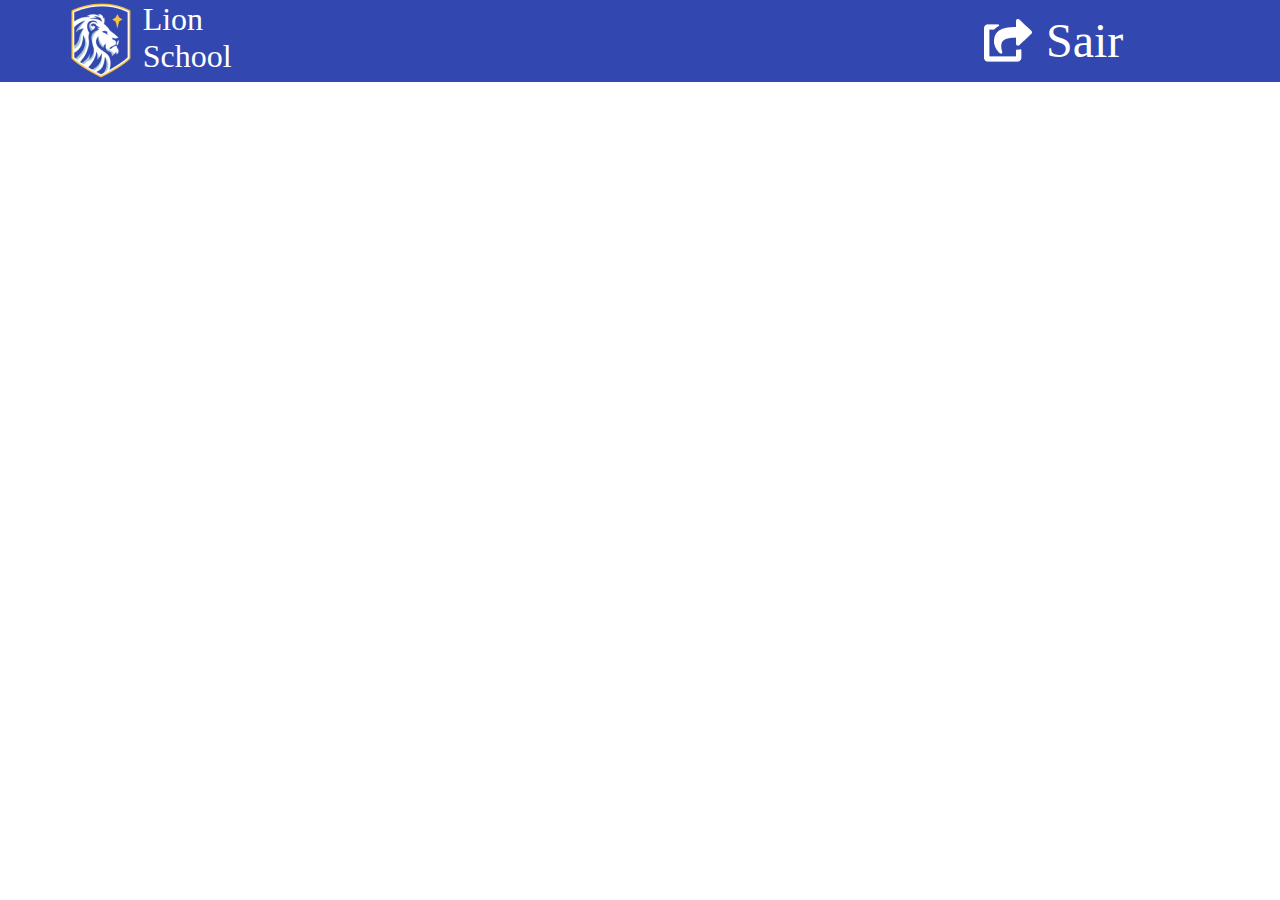
<file: pages/desempenho.html>
<!DOCTYPE html>
<html lang="en">
<head>
    <meta charset="UTF-8">
    <meta http-equiv="X-UA-Compatible" content="IE=edge">
    <meta name="viewport" content="width=device-width, initial-scale=1.0">
    <script src="../js/desempenho.js" defer type="module"></script>
    <link rel="stylesheet" href="../css/reset.css">
    <link rel="stylesheet" href="../css/style.css">
    <link rel="stylesheet" href="../css/header.css">
    <link rel="stylesheet" href="./css/desempenho.css">
    <link rel="stylesheet" href="../css/footer.css">
    <title>Desempenho Aluno</title>
</head>
<body>
    <header>
        <div class="caixa-header">
            <div class="logo-header">
                <a href="../index.html" class="logo-link">
                    <img src="../imgs/logo-image.png" class="logo-lion-img" alt="">
                    <div class="caixa-span">
                        <span class="span-header-lion">Lion School</span>
                    </div> 
                </a>  
            </div>
            <div class="exit-header">
                <a href="./alunos.html" class="logo-link">
                    <img src="../imgs/Vector.png" class="exit-header-img" alt="">
                <span class="span-header-exit">Sair</span>
                </a>
            </div>
        </div>
    </header>
    <main></main>
    <footer>
        <div class="caixa-footer">
            <div class="infos-contato">
                <div class="contato">
                    <i class="fa-solid fa-phone"></i>
                    <span>(11) 4774-4700</span>
                </div>
                <div class="contato">
                    <i class="fa-solid fa-envelope"></i>
                    <span>lionschool@gmail.com</span>
                </div>
                <div class="contato">
                    <i class="fa-solid fa-location-dot"></i>
                    <span>Rua tcc, 211,  Centro, Jandira</span>
                </div>
            </div>
            <div class="copyright">
                <span>Copyright © 2022 | Arthur Augusto</span>
            </div>
            <div class="social-media">
                <div class="social-container">
                    <i class="fa-brands fa-youtube"></i>                 
                </div>
                <div class="social-container">
                    <i class="fa-brands fa-twitter"></i>
                </div>
                <div class="social-container">
                    <i class="fa-brands fa-instagram"></i>
                </div>
                <div class="social-container">
                    <i class="fa-brands fa-facebook-f"></i>
                </div>
            </div>
        </div>
    </footer>
</body>
</html>
</file>
<file: css/style.css>
:root{
    --azul-opaco: #3347B0;
    --sombra-curso: #5b68ab;
    --azul-alunos:#3347B0;
    --amarelo-alunos: #E5B657;
    --cor-nav:#BCC2E5;

}

body{
    display: flex;
    width: 100vw;
    height: 100vh;
    flex-direction: column;
}
</file>
<file: css/header.css>
header {
    background-color: var(--azul-opaco);
    display: flex;
    height: 10vh;
    width: 100vw;
    justify-content: center;
}

.caixa-header{
    display: flex;
    width: 100%;
    justify-content: space-between;
}

.logo-link{
    display: flex;
    gap: 10px;
}

.logo-header{
    display: flex;
    align-items: center;
    width: 300px;
    justify-content: end;
    gap: 10px;
}

.logo-lion-img{
    display: flex;
    width: 4em;
    height:5em;
}

.exit-header-img{
    display: flex;
    width: 3.5em;
    height: 3.5em;
}

.caixa-span{
    display: flex;
    width: 30%;
}

.span-header-lion{
    font-size: clamp(1rem, 5vw, 2rem);
    color: white;
}

.exit-header{
    display: flex;
    align-items: center;
    gap: 10px;
    width: 300px;
}

.span-header-exit{
    font-size: clamp(1rem, 5vw, 3rem);
    color: white;
}

@media(max-width: 1400px){
    .logo-lion-img, .exit-header-img{
        object-fit: scale-down;
    }
}
</file>
<file: pages/css/desempenho.css>
main{
    height: 100vh;
    display: flex;
    align-items: center;
    justify-content: space-around;
}

.info-aluno{
    background: #FFFFFF;
    box-shadow: 0px 0px 12px rgba(0, 0, 0, 0.25);
    height: 50%;
    padding: 7%;
    width: 30%;
    display: flex;
    align-items: center;
    flex-direction: column;
    gap: 20px;
}

.info-aluno img{
    height: 100%;
}

.info-aluno span{
    font-family: 'Poppins';
    font-style: normal;
    font-weight: 500;
    font-size: 1.125rem;
    line-height: 27px;
    text-align: center;
    text-transform: uppercase;
    color: #3347B0;
    text-shadow: 0px 4px 4px rgba(0, 0, 0, 0.25);
}

.caixa-desempenho{
    background: #FFFFFF;
    box-shadow: 0px 0px 12px rgba(0, 0, 0, 0.25);
    width: 30%;
    height: 50%;
    display: flex;
    justify-content: space-around;
    padding: 4%;
}

.container{
    display: flex;
    flex-direction: column;
    align-items: center;
    gap: 10px;
}

.desempenho{
    height: 100%;
    background: #EEEFF8;
    width: 20px;
    display: flex;
    align-items: flex-end;
}

.desempenho-barra{
    border-radius: 4px 4px 0px 0px;
    width: 100%;
}

.barra{
    display: flex;
    flex-direction: column;
}

.nota{
    font-family: 'Poppins';
    font-style: normal;
    font-weight: 700;
    font-size: 1.125rem;
    line-height: 27px;
}

.azul{
    background: #3347B0;
    box-shadow: 0px 0px 24px #3347B0;
}

.azul-text{
    color: #3347B0;
    text-shadow: 0px 4px 4px rgba(0, 0, 0, 0.25);
}

.amarelo{
    background: #E5B657;
    box-shadow: 0px 0px 24px #E5B657;
}

.amarelo-text{
    color: #E5B657;
    text-shadow: 0px 4px 4px rgba(0, 0, 0, 0.25);
}

.vermelho{
    background: #C11010;
    box-shadow: 0px 0px 24px #C11010;
}

.vermelho-text{
    color: #C11010;

    text-shadow: 0px 4px 4px rgba(0, 0, 0, 0.25);
}

.disciplina{
    font-family: 'Poppins';
    font-style: normal;
    font-weight: 700;
    font-size: 1.125rem;
    line-height: 27px;
    text-transform: uppercase;

    color: #3347B0;

    text-shadow: 0px 4px 4px rgba(0, 0, 0, 0.25);
}

@media(max-width:1400px){
    main{
        display: flex;
        flex-direction: column;
        gap: 20px   ;
    }
    .info-aluno{
        width: 50%;
    }
    .info-aluno img{
        width: 100%;
    }
    .caixa-desempenho{
        width: 100%;
        gap: 10px;
    }
    .desempenho{
        width: 5px;
    }
    .container span{
        font-size: clamp(0.8rem, 5vw, 0.5rem);
    }
}
</file>
<file: css/footer.css>
footer{
    background-color: var(--azul-opaco);
    display: flex;
    height:10vh;
    width: 100vw;
}

.caixa-footer{
    display: flex;
    align-items: center;
    justify-content: space-between;
    width: 100%;
}

.infos-contato{
    display: flex;
    height: 100%;
    flex-direction: column;
    justify-content: center;
    gap: 5px;
    padding-left: 10%;
    width: 30%;
}

.contato{
    color: white;
    font-size: clamp(0.5rem, 5vw, 1.3rem);
}

.copyright{
    display: flex;
    color: white;
    font-size: clamp(0.5rem, 5vw, 1.5rem);
    width: 50%;
    align-items: center;
    justify-content: center;
}

.social-media{
    display: flex;
    align-items: center;
    gap: 40px;
    height: 100%;
    width: 25%;
}

.social-container{
    display: flex;
    align-items: center;
    justify-content: center;
    border: 3px solid white;
    border-radius: 50%;
    height: 50px;
    width: 50px; 
}

i{
    font-size: clamp(0.5rem, 5vw, 1.5rem);
    color: white;
}

@media(max-width: 1400px){
    footer{
        display: none;
    }
}
</file>
